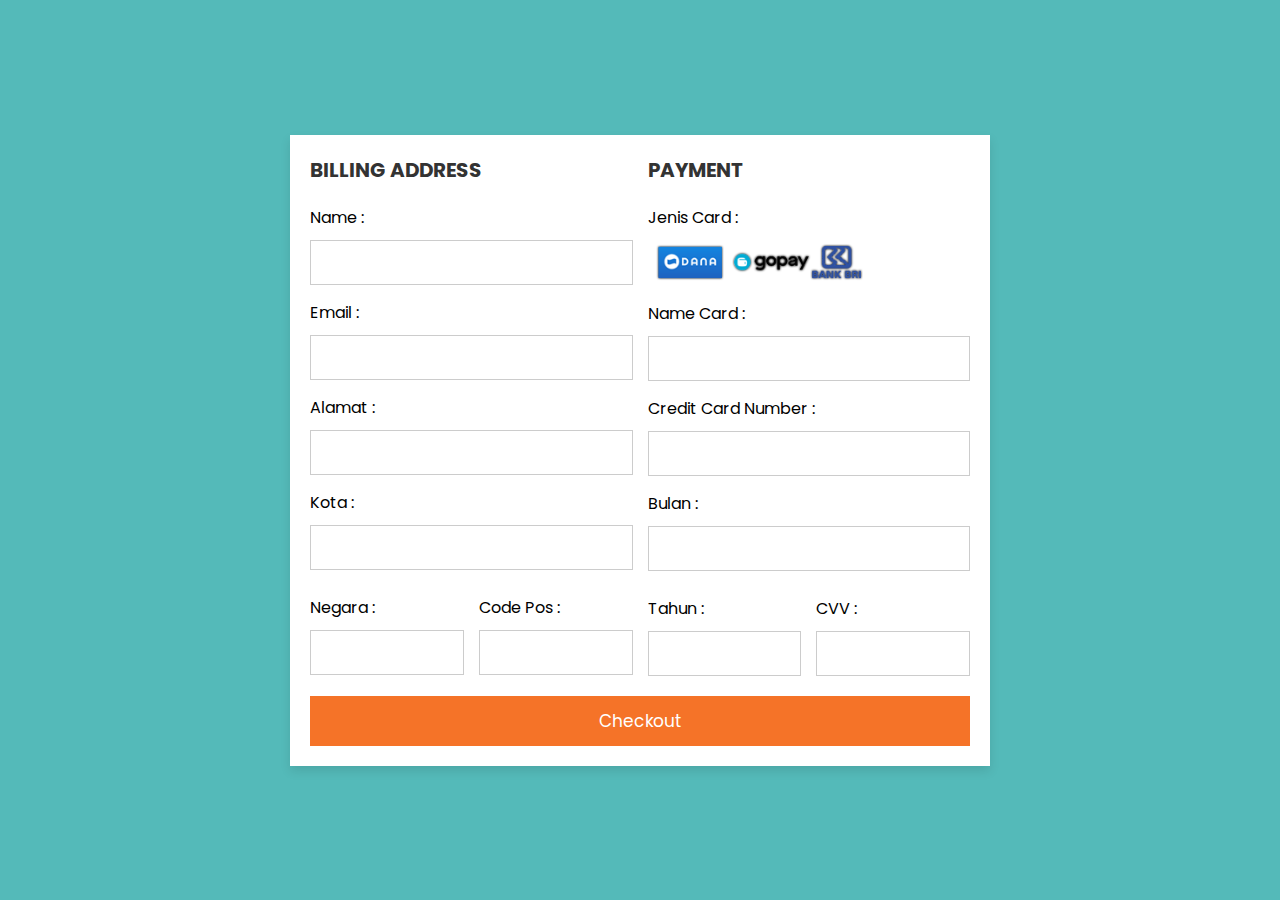
<file: Transaksi.html>
<!DOCTYPE html>
<html lang="en">
<head>
    <meta charset="UTF-8">
    <meta http-equiv="X-UA-Compatible" content="IE=edge">
    <meta name="viewport" content="width=device-width, initial-scale=1.0">
    <title>payment</title>
    <link rel="stylesheet" href="payment.css">
</head>
<body>

<section id="Transaksi">
<div class="container">

    <form action="">

        <div class="row">

            <div class="col">

                <h3 class="title">billing address</h3>

                <div class="inputBox">
                    <span>Name :</span>
                    <input type="text">
                </div>
                <div class="inputBox">
                    <span>email :</span>
                    <input type="email">
                </div>
                <div class="inputBox">
                    <span>Alamat :</span>
                    <input type="text">
                </div>
                <div class="inputBox">
                    <span>Kota :</span>
                    <input type="text">
                </div>

                <div class="flex">
                    <div class="inputBox">
                        <span>Negara :</span>
                        <input type="text">
                    </div>
                    <div class="inputBox">
                        <span>Code pos :</span>
                        <input type="number">
                    </div>
                </div>

            </div>

            <div class="col">

                <h3 class="title">payment</h3>

                <div class="inputBox">
                    <span>Jenis card :</span>
                    <img src="card_img.png" alt="">
                </div>
                <div class="inputBox">
                    <span>Name card :</span>
                    <input type="text">
                </div>
                <div class="inputBox">
                    <span>credit card number :</span>
                    <input type="number">
                </div>
                <div class="inputBox">
                    <span>Bulan :</span>
                    <input type="text">
                </div>

                <div class="flex">
                    <div class="inputBox">
                        <span>Tahun :</span>
                        <input type="number">
                    </div>
                    <div class="inputBox">
                        <span>CVV :</span>
                        <input type="text">
                    </div>
                </div>

            </div>
    
        </div>

        <input type="submit" value="Checkout" class="submit-btn">

    </form>

</div>    
    
</body>
</html>
    </section>
</file>
<file: payment.css>
@import url('https://fonts.googleapis.com/css2?family=Poppins:wght@100;300;400;500;600&display=swap');

*{
  font-family: 'Poppins', sans-serif;
  margin:0; padding:0;
  box-sizing: border-box;
  outline: none; border:none;
  text-transform: capitalize;
  transition: all .2s linear;
}

.container{
  display: flex;
  justify-content: center;
  align-items: center;
  padding:25px;
  min-height: 100vh;
  background-color: #54bab9;
}

.container form{
  padding:20px;
  width:700px;
  background: #fff;
  box-shadow: 0 5px 10px rgba(0,0,0,.1);
}

.container form .row{
  display: flex;
  flex-wrap: wrap;
  gap:15px;
}

.container form .row .col{
  flex:1 1 250px;
}

.container form .row .col .title{
  font-size: 20px;
  color:#333;
  padding-bottom: 5px;
  text-transform: uppercase;
}

.container form .row .col .inputBox{
  margin:15px 0;
}

.container form .row .col .inputBox span{
  margin-bottom: 10px;
  display: block;
}

.container form .row .col .inputBox input{
  width: 100%;
  border:1px solid #ccc;
  padding:10px 15px;
  font-size: 15px;
  text-transform: none;
}

.container form .row .col .inputBox input:focus{
  border:1px solid #000;
}

.container form .row .col .flex{
  display: flex;
  gap:15px;
}

.container form .row .col .flex .inputBox{
  margin-top: 10px;
}

.container form .row .col .inputBox img{
  height: 34px;
  margin-top: 5px;
  filter: drop-shadow(0 0 1px #000);
}

.container form .submit-btn{
  width: 100%;
  padding:12px;
  font-size: 17px;
  background: #F57328;
  color:#fff;
  margin-top: 5px;
  cursor: pointer;
}
</file>
